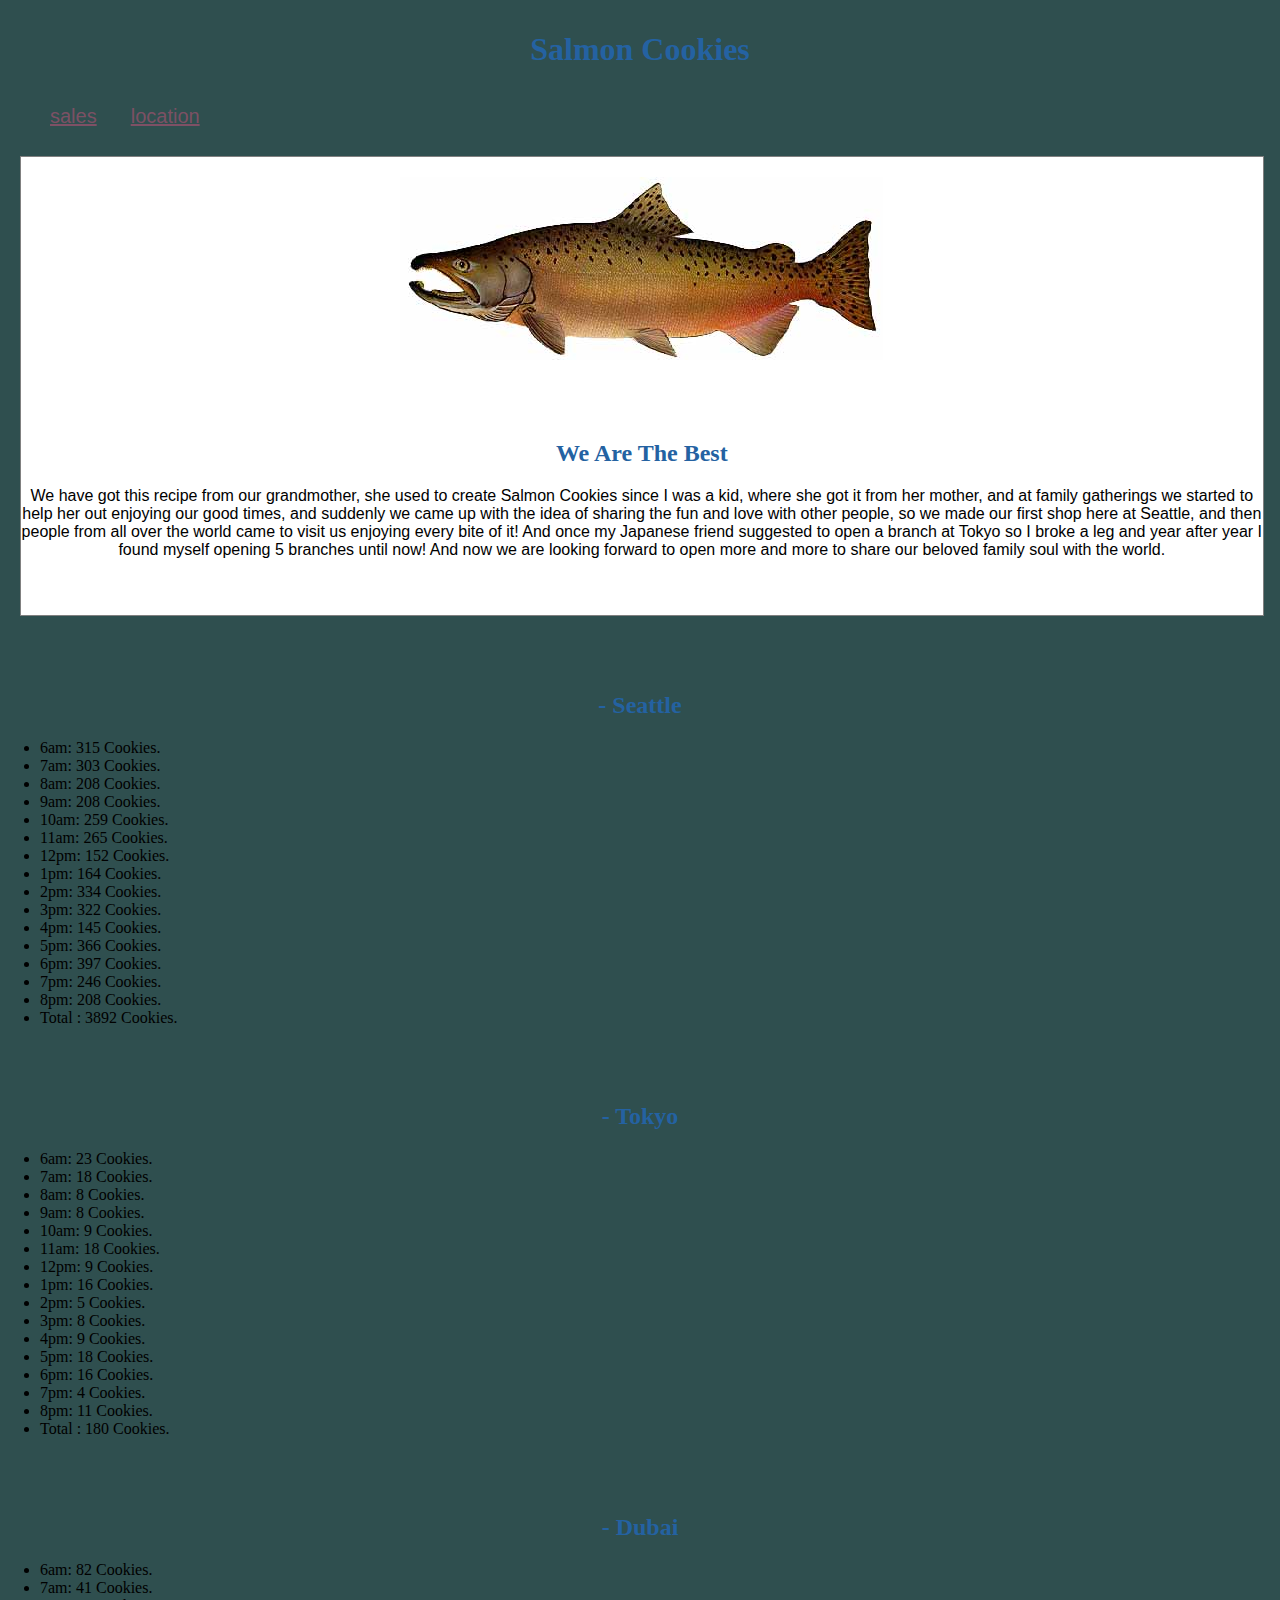
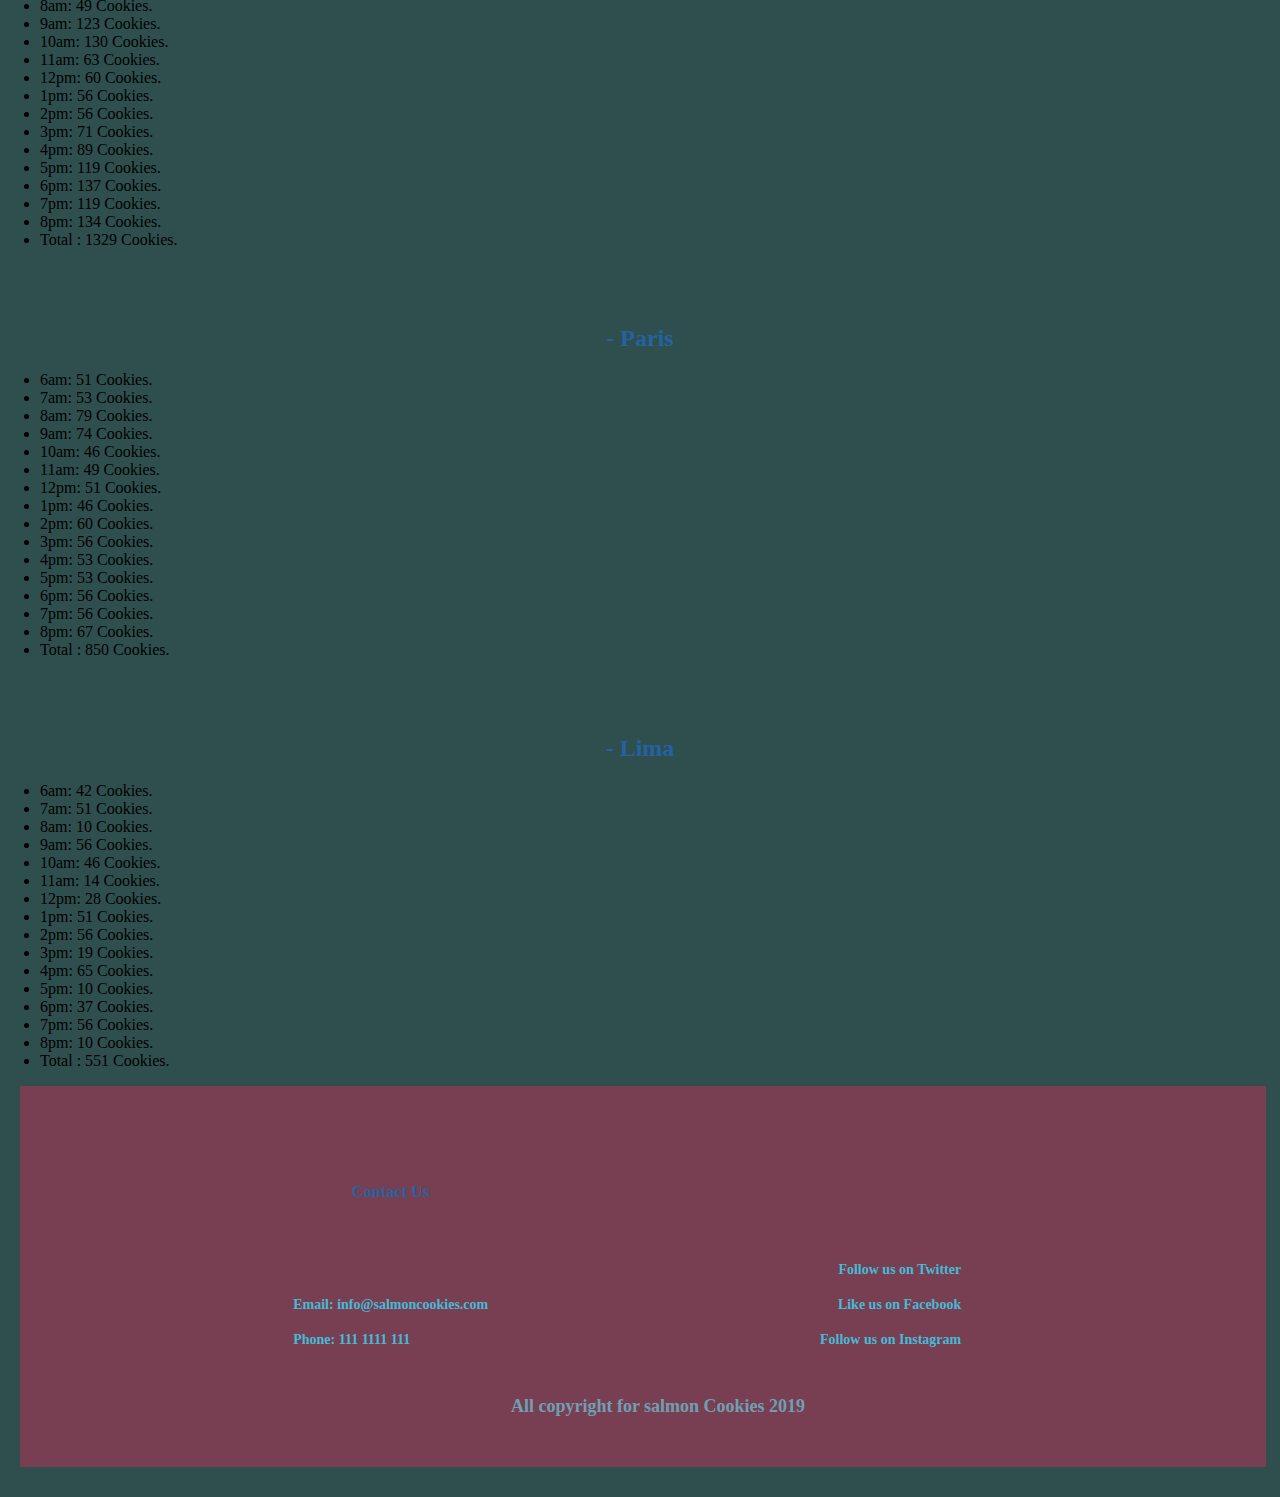
<file: index.html>
<!DOCTYPE html>
<html>

<head>

    <title>Salmon Cookies</title>
    <link rel="stylesheet" type="text/css" href="css/styleHome.css" />
    <link href="https://fonts.googleapis.com/css?family=Anton|Modak&display=swap" rel="stylesheet">
</head>

<body>
    <header>

            <div class="my-title">
                    <h1>Salmon Cookies</h1>
            </div>
    
            </div>

            <nav>
                    <ul>
                      <li><a href="sales.html">sales</a></li>
                      <li><a href="location.html">location</a></li>
                    </ul>
                  </nav>
    </header>

    <main>
           
        <img src="img/chinook.jpg">


        <section class="grid">
            <div class="col-1-2">
                <h2> We Are The Best </h2>
                <p>We have got this recipe from our grandmother, she used to create Salmon Cookies since I was a kid,
                    where she got it
                    from her mother, and at family gatherings we started to help her out enjoying our good times, and
                    suddenly
                    we came up with the idea of sharing the fun and love with other people, so we made our first shop
                    here at Seattle, and then people from all over the world
                    came to visit us enjoying every bite of it! And once my Japanese friend suggested to open a branch
                    at Tokyo so I broke a leg and year after year I found myself opening 5 branches until now!
                    And now we are looking forward to open more and more to share our beloved family soul with the
                    world.
                </p>
            </div>
        </section>
        
        
    </main>
    <script src="js/app.js"></script>

    <footer>
            <div style="text-align: left;">
                    <h3>Contact Us<h3>
                    <h4>Email: info@salmoncookies.com</h4>
                    <h4>Phone: 111 1111 111</h4>
                  </div>
                  <div style="text-align: right;">
                    <h4>Follow us on Twitter</h4>
                    <h4>Like us on Facebook</h4>
                    <h4>Follow us on Instagram</h4>
                  </div>
        <h5>All copyright for salmon Cookies 2019</h5>
    </footer>
</body>

</html>
</file>
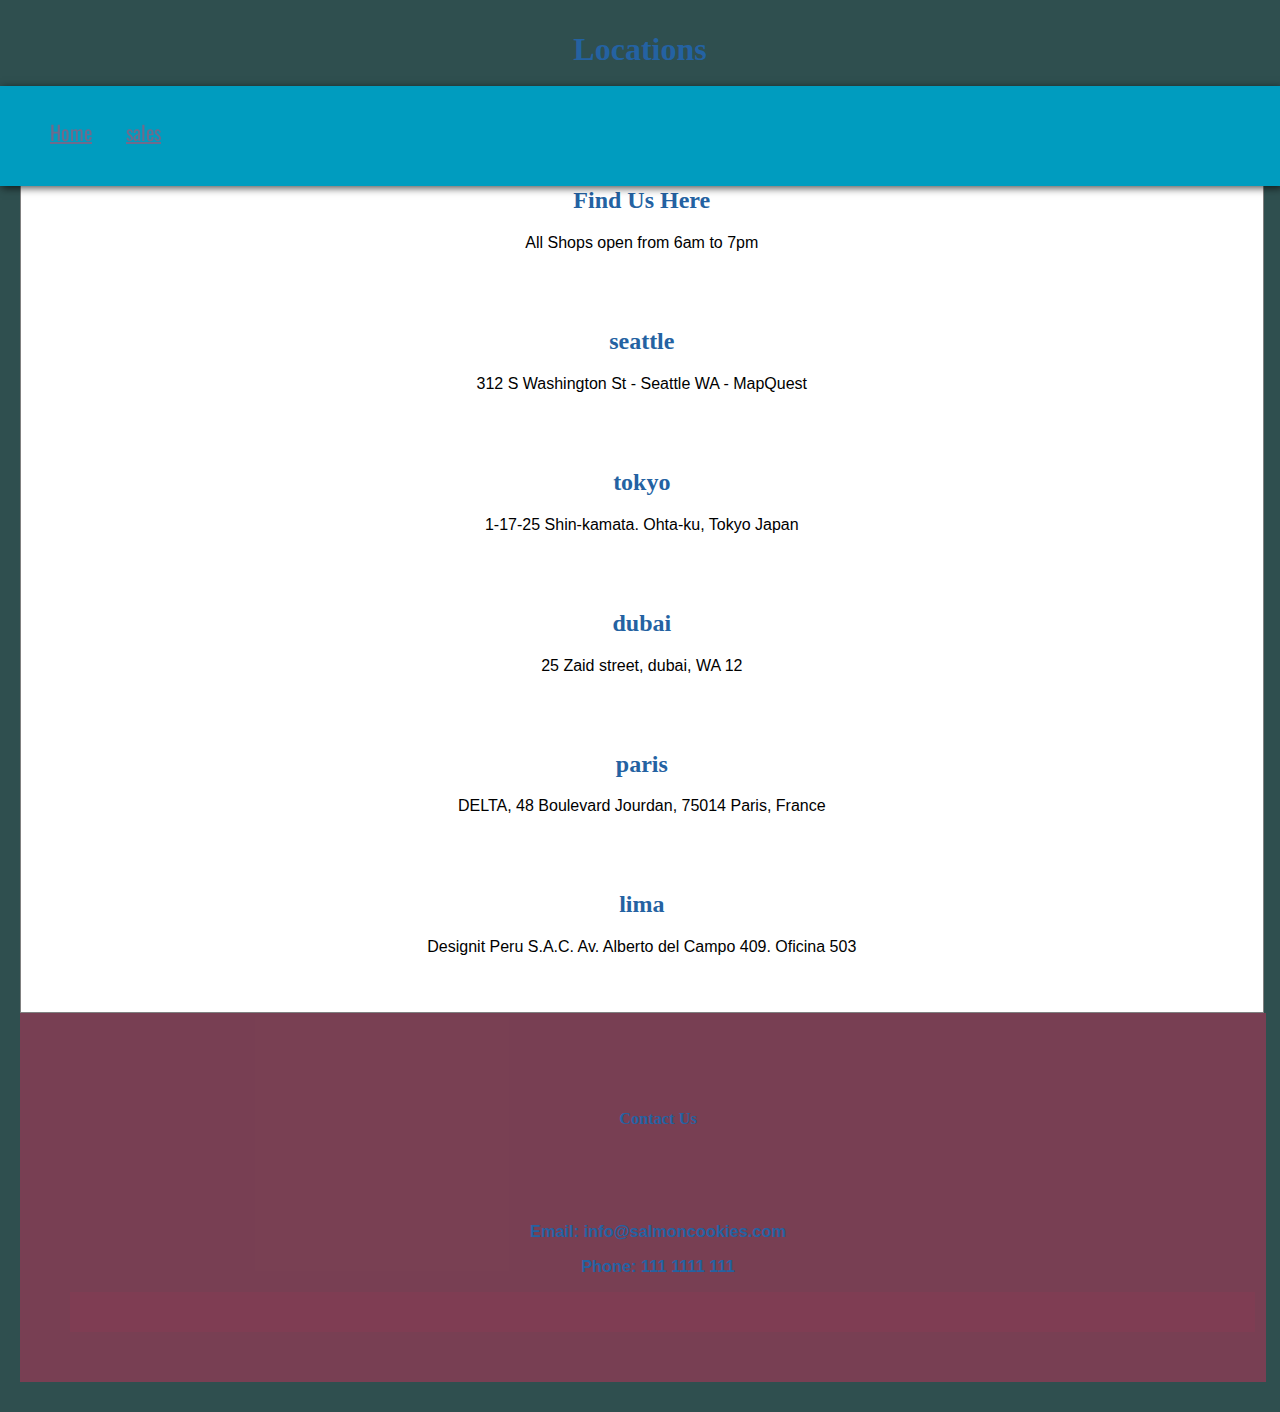
<file: location.html>
<!DOCTYPE html>
<html>
<head>
  <meta charset="utf-8">
  <title>Salmon Cookies</title>
  <link rel="stylesheet" href="css/styleHome.css">
  <link href='https://fonts.googleapis.com/css?family=Oswald' rel='stylesheet'>
</head>
<body>
  <body>
    <div id="topBar">
      <nav>
        <ul>
          <li><a href="index.html">Home</a></li>
          <li><a href="sales.html">sales</a></li>
        </ul>
      </nav>
    </div>
          <div class="locations">
        <h1>Locations</h1>
      </div>
      <main>
          <h2>Find Us Here</h2>
          <p>All Shops open from 6am to 7pm</p>
          <h2>seattle</h2>
          <p>312 S Washington St - Seattle WA - MapQuest<p>
          <h2>tokyo</h2>
          <p>1-17-25 Shin-kamata. Ohta-ku, Tokyo Japan </p>
          <h2>dubai</h2>
          <p>25 Zaid street, dubai, WA 12</p>
          <h2>paris</h2>
          <p>DELTA, 48 Boulevard Jourdan, 75014 Paris, France</p>
          <h2>lima</h2>
          <p>Designit Peru S.A.C. Av. Alberto del Campo 409. Oficina 503</p>
      </main>
      <footer>
          <h3>Contact Us<h3>
            <p>Email: info@salmoncookies.com</p>
            <p>Phone: 111 1111 111</p>
      <footer>

        </body>
        </html>
</file>
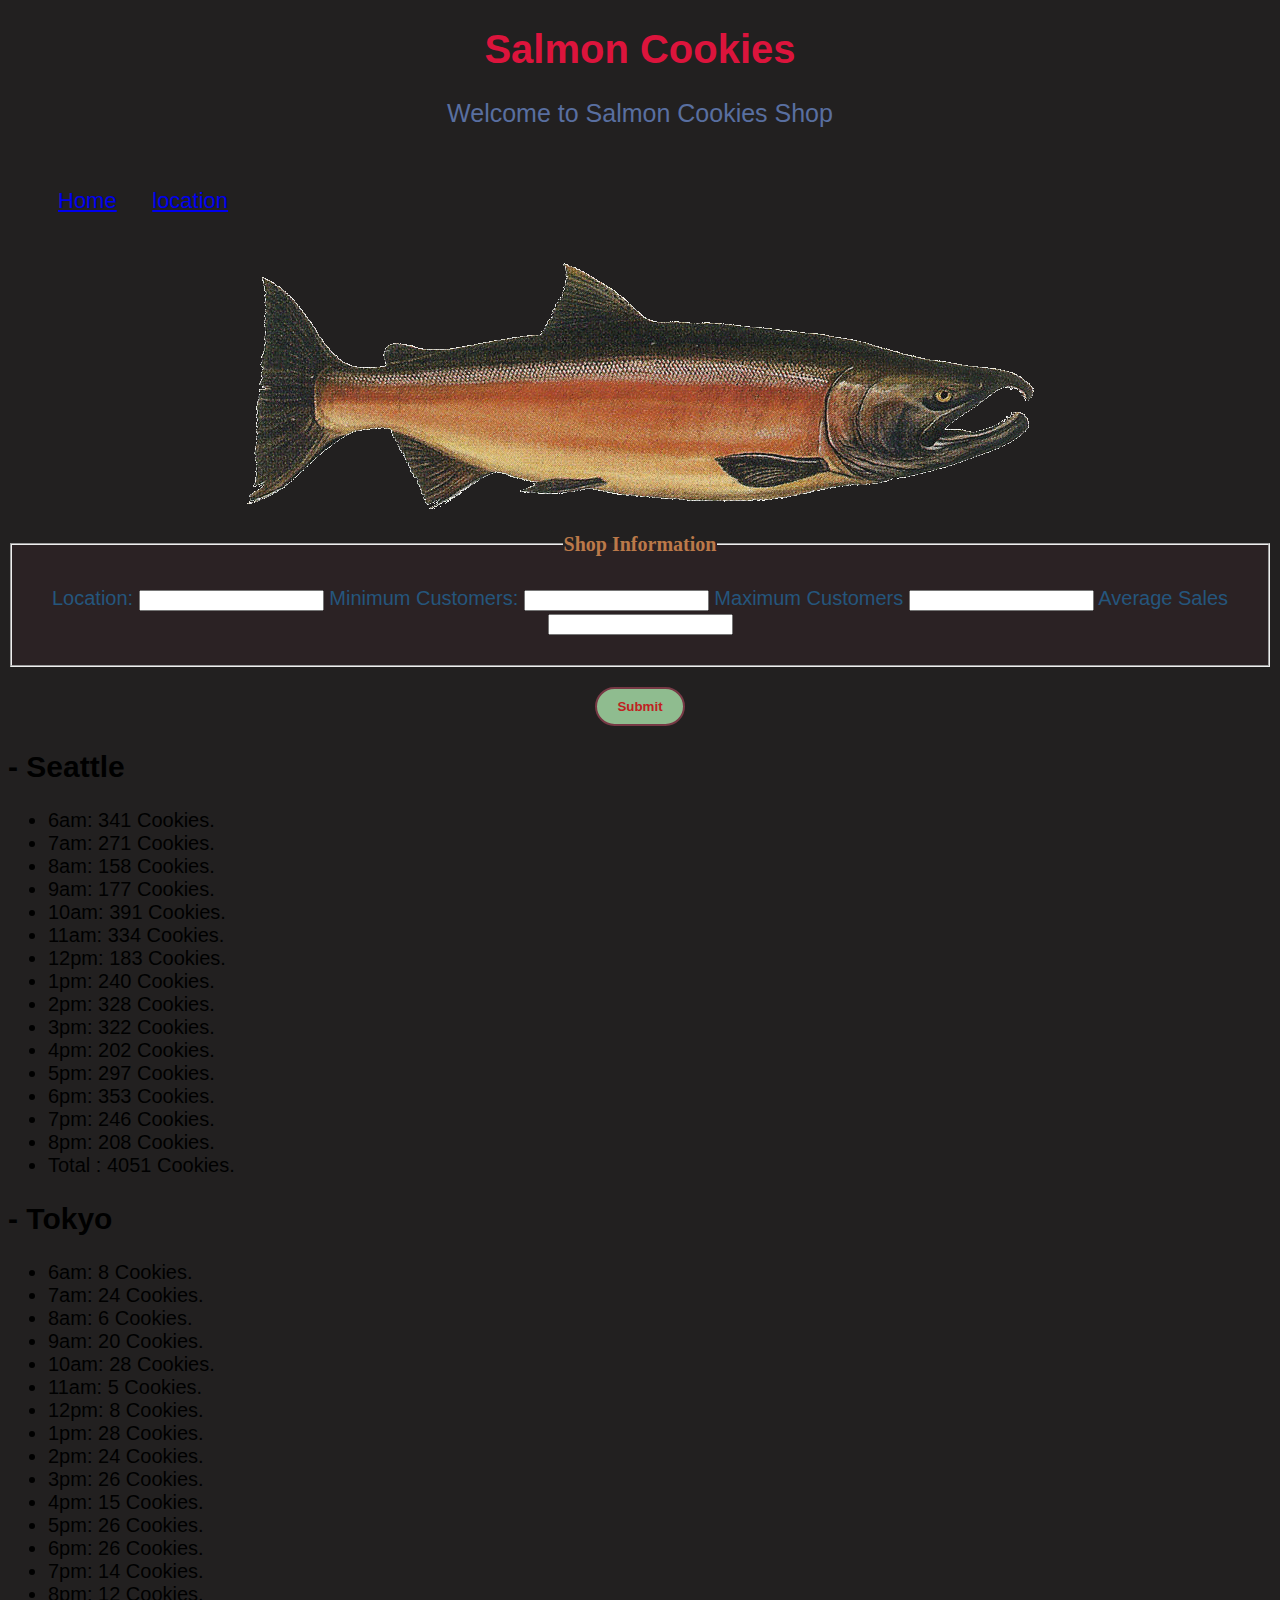
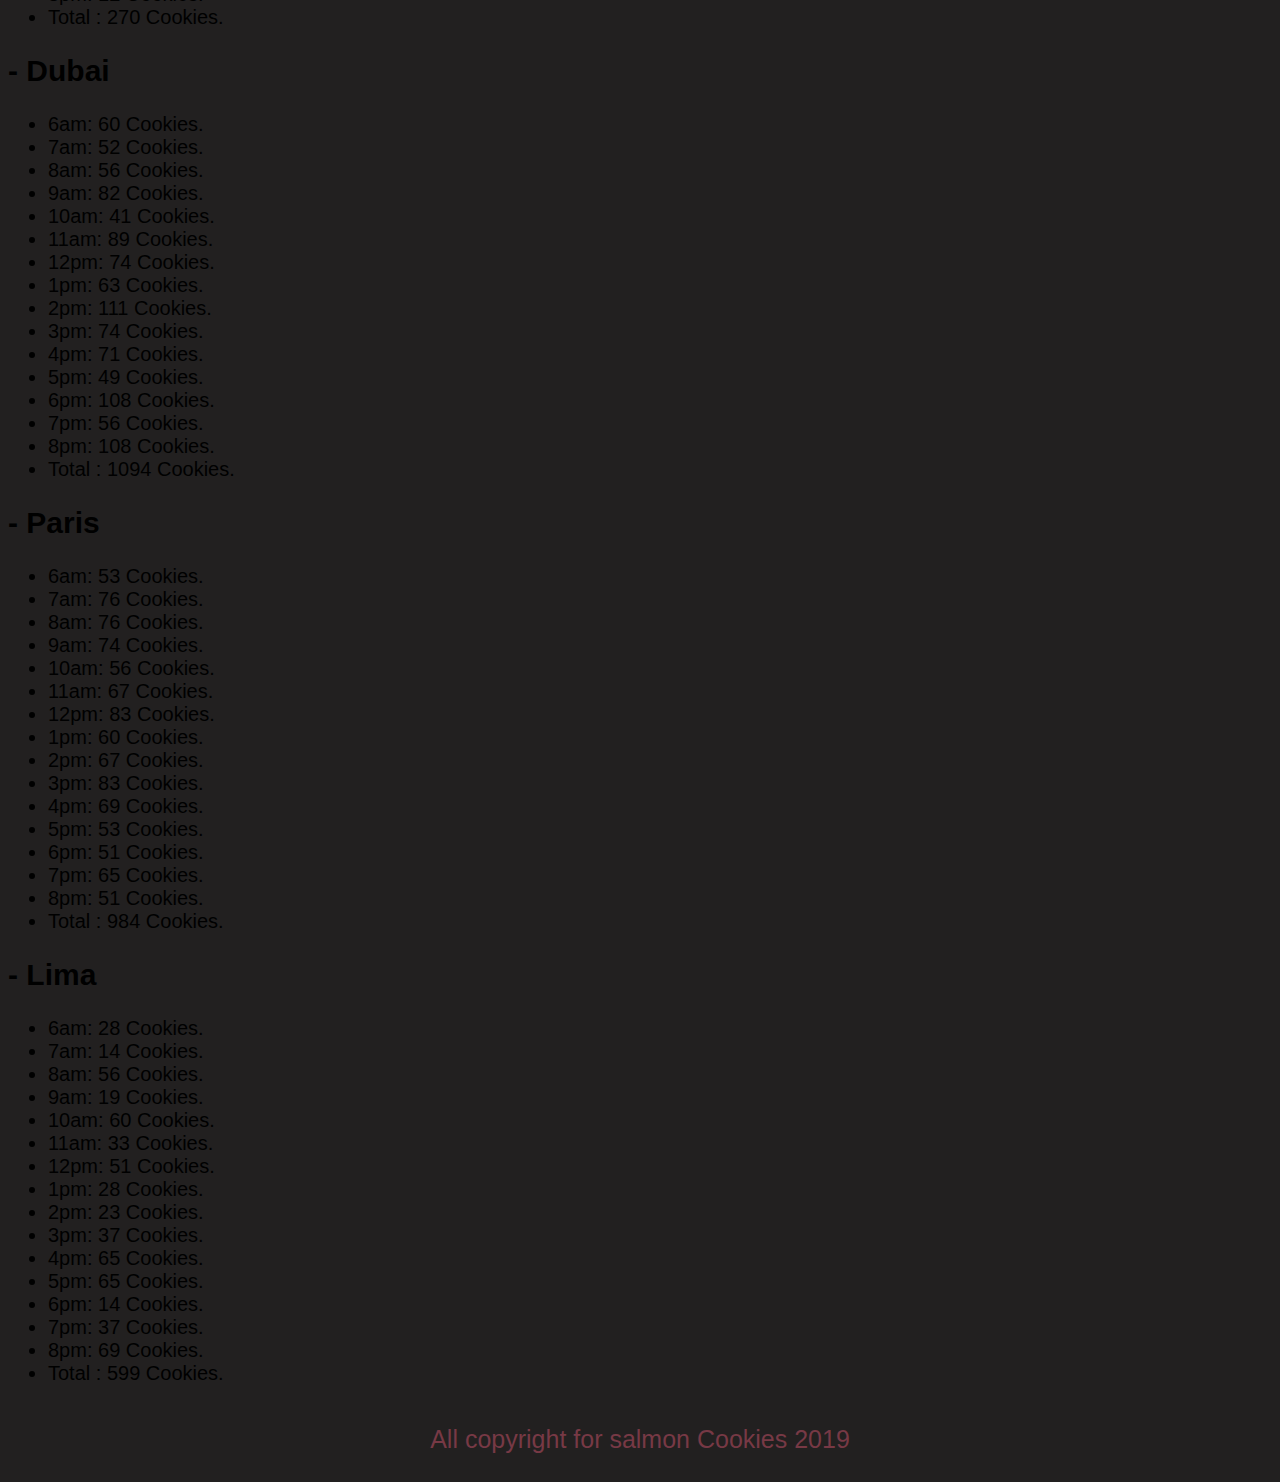
<file: sales.html>
<!DOCTYPE html>
<html>

<head>
    <link rel="stylesheet" type="text/css" href="css/style.css">

    <title>Salmon Cookies</title>
</head>
<body>
        <h1>
                Salmon Cookies
            </h1>
        
            <p class="intro"> Welcome to Salmon Cookies Shop
            </p>
            <nav>
                    <ul>
                      <li><a href="index.html">Home</a></li>
                      <li><a href="location.html">location</a></li>
                    </ul>
                  </nav>
                         
            <img src="img/salmon.png" />

    <table id="Shops-Table"></table>

    <form id="addShopForm">
        <fieldset>
            <legend>Shop Information</legend>
            <label>Location: </label>
            <input type="text" name="location"required>
            <label>Minimum Customers: </label>
            <input type="number" name="min" required>
            <label>Maximum Customers</label>
            <input type="number" name="max" required>
            <label>Average Sales</label>
            <input type="number" step="0.1" name="avgSales"required>
        </fieldset>

        <button type="submit">Submit</button>
    </form>

    <script src="js/app.js"></script>

    <footer> All copyright for salmon Cookies 2019 </footer>
</body>

</html>
</file>
<file: css/styleHome.css>
html, body {
  margin: 0;
  padding: 0;
  background-color: darkslategray;

}

img {
  height: 100%
}

a {
  text-decoration: underline;
    color: #a95271a6;
    text-align: center;
    display: block;
    font-size: 20px;


}

h1{
  font-family: cursive;
  text-align: center;
  color: #2462a2;
  padding-top: 10px;

}

h2,h3 {
  font-family: cursive;
  text-align: center;
  color: #2462a2;
  margin-top: 40px;
  padding-top: 36px;
}
h5 {
  display: block;
    text-align: center;
    color: #709fb1;
    font-size: large;
}

p {
  font-family: 'Helvetica', sans-serif;
}

fieldset {
  border: 0;
  box-shadow: 0;
}

nav li {
  display: inline-block;
  padding: 15px 20px 0px 10px;
  height: 35px;
  font-family: 'Oswald', sans-serif;
  font-size: 22px;
}

nav li:hover {
  color: rgb(0, 70, 89);
}

nav h1 {
  float: left;
  text-align: left;
  font-family: 'Oswald', sans-serif;
  font-size: 46px;
  margin: 10px 20px 20px 10px;
}

main {
color: black;
background-color: white;
text-align: center;
width: 97%;
padding: 20px 0px 40px 0px;
margin: 0px 20px;
border: grey solid 1px;
}

main table,th,td {
  font-family: 'Helvetica', sans-serif;
  text-align: left;
  border-collapse: collapse;
}

main th,td {
  border-bottom: 1px solid rgb(234, 234, 234);
  padding: 10px;
}

main th {
  background-color: rgb(0, 156, 191);
  color: white;
}

main tr:hover {
  background-color: rgb(219, 242, 255)
}

form {
  color: black;
  background-color: white;
  text-align: center;
  width: 97%;
  margin: 0px 20px;
  font-family: 'Oswald', sans-serif;
  border: 0;
  box-shadow: 0;
}

footer {
  color: rgb(69, 187, 214);
  background-color: rgba(128, 62, 83, 0.91);
  width: 95%;
  font-size: 14px;
  padding: 20px 0px 20px 30px;
  margin: 0px 0px 30px 20px;
}



footer div {
  display: inline-block;
  padding-right: 7%;
  padding-left: 20%;
}

#topBar {
  background-color: rgb(0, 156, 191);
  color: white;
  box-shadow: 2px 2px 8px rgba(0, 0, 0, 0.7);
  padding: 0px;
  position: fixed;
  width: 100%;
  height: 100px;
  margin-top: 65px;
}

#banner {
  background-image: url("images/darkwood.jpg");
  padding: 128px 0px 4px 0px;
  height: 200px;
  box-shadow: 2px 2px 8px rgba(0, 0, 0, 0.7);
  width: 97%;
  margin: 0px 20px 0px 20px;
}

#banner img {
  height: 300px;
  width: 340px;
  padding-left: 39%;
}

#price {
  font-family: 'Georgia', serif;
}

.storeItem {
  height: 300px;
  text-align: center;
  display: inline-block;
}

.buyItem{
  font-size: 22px;
  padding: 5px 30px;
  color: white;
  background-color: rgb(0, 156, 191);
  border-radius: 4px;
}

.buyItem:hover {
  background-color: rgb(0, 70, 89);
}

.divider {
  text-align: center;
  width: 97%;
  padding: 36px 0px 60px 0px;
  margin: 0px 20px 0px 20px;
  height: 39px;
  background-color: rgb(0, 70, 89);
  border-bottom: 3px solid rgb(0, 45, 58);
  color: white;
  font-family: 'Oswald', sans-serif;
}

#location{
margin-top: 20px;
}
</file>
<file: css/style.css>
nav li {
  display: inline-block;
  padding: 35px 20px 20px 10px;
  height: 35px;
  font-family: 'Oswald', sans-serif;
  font-size: 22px;
  text-align: center;
}

nav li:hover {
  color: rgb(0, 70, 89);
  text-align: center;

}

nav h1 {
  float: left;
  text-align: left;
  font-family: 'Oswald', sans-serif;
  font-size: 46px;
  margin: 10px 20px 20px 10px;
  text-align: center;

}
img{
display: block;
margin: auto;
}

footer{
  text-align: center;
  color: rgb(119, 57, 69);
  padding: 20px;
  font-size: 25px;
  
  }
  
  h1 {
      text-align: center;
      color: crimson;
      
      
  }

  p.intro {

      border: transparent;
  }
  
  p {
      text-align: center;
      font-size: 25px;   
      font-family: Verdana, Geneva, Tahoma, sans-serif;
      color: rgb(89, 111, 160);
      
      
  }
  
  
  table{
      width: 95%;
      padding: 3px;
      text-align: center;
      margin: auto;
      padding-bottom: 20px;
      
  }
  
    th {
      background: rgba(47, 45, 60, 0.91);
      padding: 9px 10px;
      margin: auto;
      color: rgb(255, 255, 255);
      border: 2px solid rgba(169, 39, 65, 0.54);
      font-size: 75%;
       
    }
    
    td {
      background-color: #773945;
      padding: 10px 10px;
      margin: 7px;
      border: 7px;
      text-align: center;
      color: rgba(185, 193, 63, 0.85);
      border: 2px solid rgb(53, 68, 80);
  }
    
  
    table tr{
  
      background-color: rgb(13, 155, 96);
      color :rgb(198, 211, 17) ;
      border: 2px solid #3498db;
      border-bottom-style: double ;
      border-bottom-color: red;
      padding: 25px;
      margin: auto;
      
  }
  #text{
      color: rgb(183, 194, 39);
      border: 2px solid rgb(13, 155, 96);

  }
    label{

      padding-top: 75px;  
      color: #25567d;

  }
    
    body{
      font-family: 'Gill Sans', 'Gill Sans MT', Calibri, 'Trebuchet MS', sans-serif;
      font-size: 20px;
      background-color:hsl(0, 3%, 13%);
    }

    legend{

      display: block;
      text-align: center;
      font-family: cursive;
      font-weight: bold;
      padding: 1px;
      color: #bb7949

    }
    
    fieldset{
      padding-bottom: 30px;
      padding-top: 30px;
      text-align: center;
      background-color: #7739451c;
    }

    button{
      display: block;
      margin: auto;
      margin-top: 20px;
      padding: 10px 20px;
      border: 2px solid rgb(119, 57, 69);
      font-family: Verdana, Geneva, Tahoma, sans-serif;
      font-weight: bold;
      color: #bf2121;
      background: darkseagreen;
      cursor: grab;
      border-radius: 26px;
      transition: inherit;
    }

    input{
      border-color: 2px #8a3142;

    }
</file>
